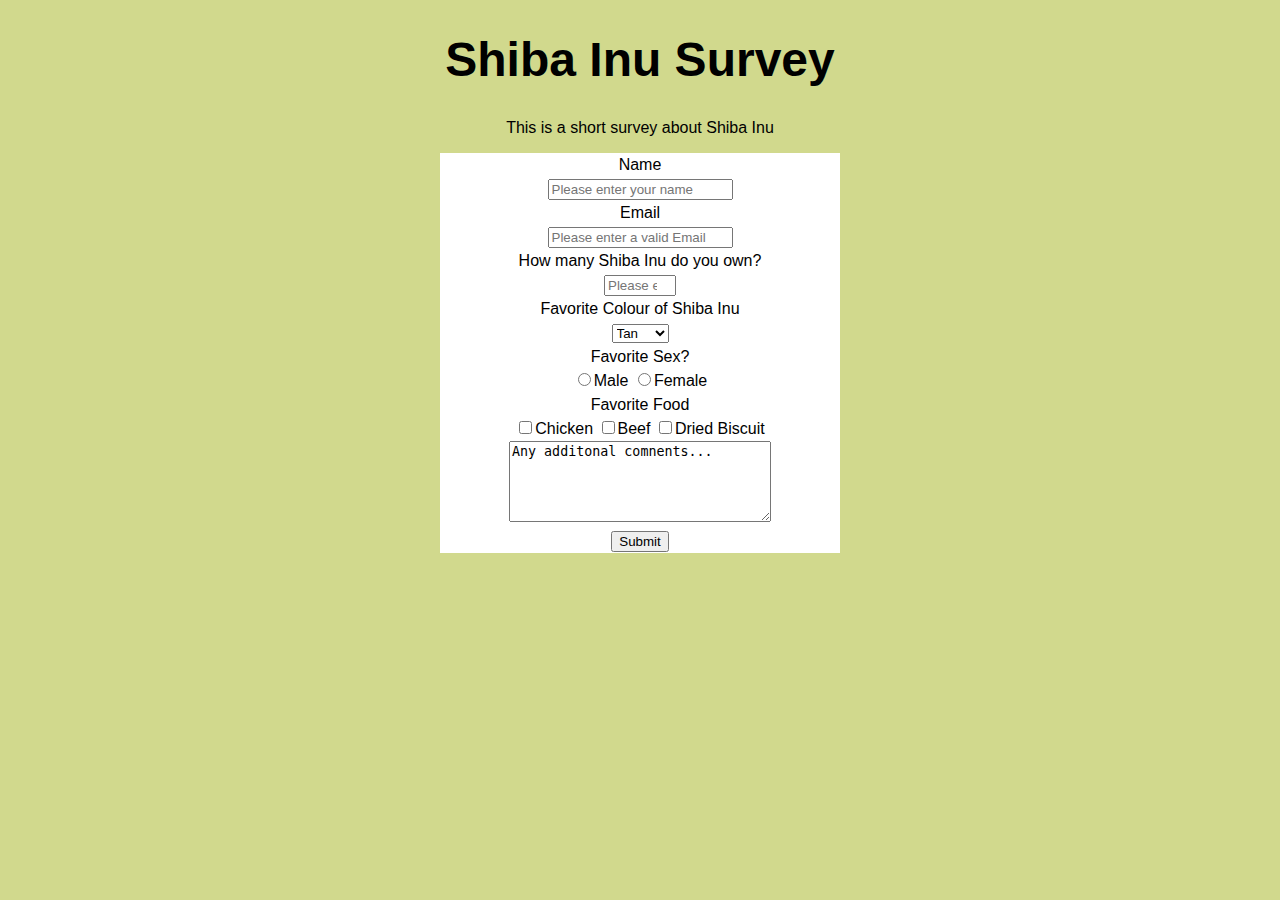
<file: Survey Form/index.html>
<!DOCTYPE html>
<html>
  <head>
    <link rel="stylesheet" href="style.css">
    <title>Shiba Inu Survey</title>
  </head>
  <body>
    <div>
      <h1 id="title">Shiba Inu Survey<h1>
    </div>
        <div>
             <p id="description">This is a short survey about Shiba Inu</p>
    </div>
        <form id="survey-form">
          <label id="name-label">Name</label>
          <br>
          <input type="text" id="name" for="name-label" placeholder="Please enter your name" required>
          <br>
          <label id="email-label">Email</label>
          <br>
          <input type="email" id="email" for="email-label" placeholder="Please enter a valid Email" required>
          <br>
          <label id="number-label" type="number">How many Shiba Inu do you own?</label>
          <br>
          <input type="number" id="number" for="number-label" placeholder="Please enter a Valid Number" min="1" max="1000">
          <br>
          <label id="dropdown">Favorite Colour of Shiba Inu</label>
          <br>
          <select id="dropdown" name="dropdown">
          <option value="Tan">Tan</option>
            <option value="black">Black</option>
            <option value="white">White</option>
            </select>
          <br>
          <label for="sex">Favorite Sex?</label>
          <br>
          <input id="sex" type="radio" value="male" name="male-female">Male</input>
        <input id="sex" type="radio" value="female" name="male-female">Female</input>
      <br>
      <label for="favoritefood">Favorite Food</label>
      <br>
      <input id="favoritefood" type="checkbox" value="chicken" name="favoritefood">Chicken</input>
    <input id="favoritefood" type="checkbox" value="beef" name="favoritefood">Beef</input>
  <input id="favoritefood" type="checkbox" value="driedbiscuit" name="favoritefood">Dried Biscuit</input>
      <br>
<textarea name="message" rows="5" cols="30">Any additonal comnents...  </textarea>
  <br>
   <button type="submit" id="submit">Submit</button>
          
          
        </form>
  </body>
</html>
</file>
<file: Survey Form/style.css>
form {
    background-color: white;
    display: block;
    text-align: center; 
    font-style: arial;
    width: 400px;
    margin-left: auto;
    margin-right: auto;
    line-height: 1.5;
    }
  
  body {
    background-color: #d1d98d;
    display: block;
    text-align: center; 
    font-family: arial;
  }
  
  h1 {
    font-size: 48px;
  }
  
  .body {
    font-family: arial;
  }
</file>
